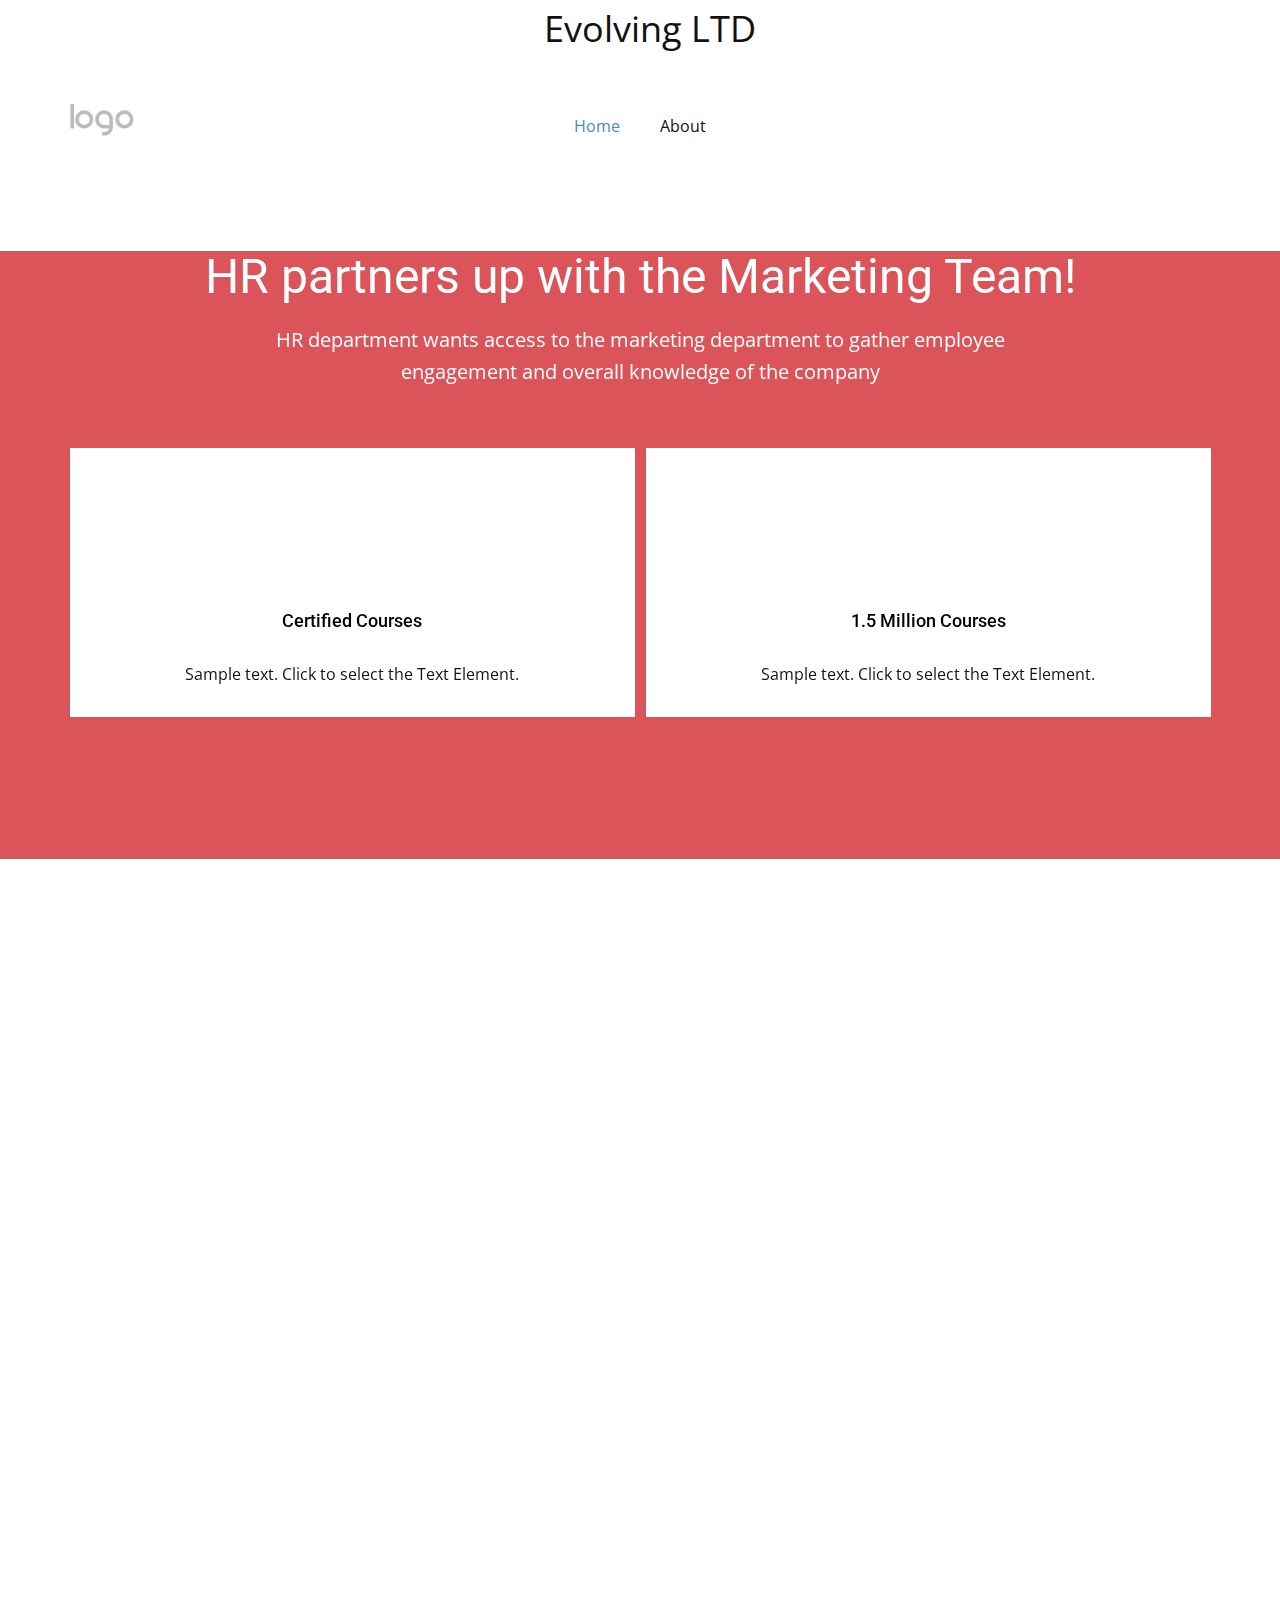
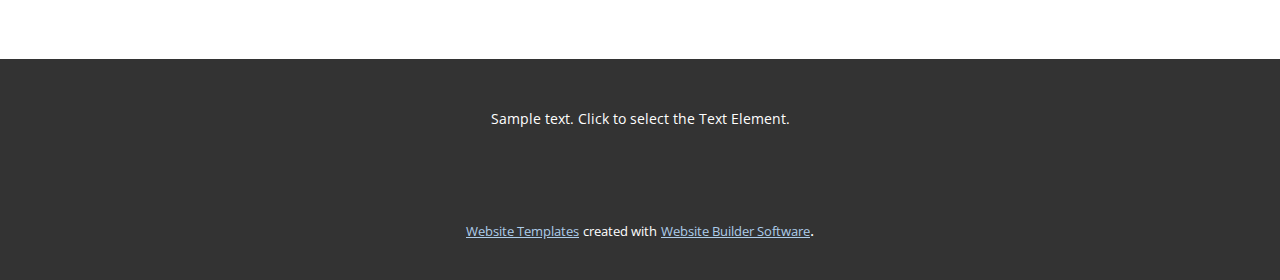
<file: index.html>
<!DOCTYPE html>
<html style="font-size: 16px;" lang="en"><head>
    <meta name="viewport" content="width=device-width, initial-scale=1.0">
    <meta charset="utf-8">
    <meta name="keywords" content="HR partners up with the Marketing Team!">
    <meta name="description" content="">
    <title>Home</title>
    <link rel="stylesheet" href="nicepage.css" media="screen">
<link rel="stylesheet" href="Home.css" media="screen">
    <script class="u-script" type="text/javascript" src="jquery-1.9.1.min.js" defer=""></script>
    <script class="u-script" type="text/javascript" src="nicepage.js" defer=""></script>
    <meta name="generator" content="Nicepage 6.2.4, nicepage.com">
    <link id="u-theme-google-font" rel="stylesheet" href="https://fonts.googleapis.com/css?family=Roboto:100,100i,300,300i,400,400i,500,500i,700,700i,900,900i|Open+Sans:300,300i,400,400i,500,500i,600,600i,700,700i,800,800i">
    
    
    
    
    
    <script type="application/ld+json">{
		"@context": "http://schema.org",
		"@type": "Organization",
		"name": "",
		"url": "/",
		"logo": "images/default-logo.png"
}</script>
    <meta name="theme-color" content="#478ac9">
    <meta property="og:title" content="Home">
    <meta property="og:type" content="website">
    <link rel="canonical" href="/">
  <meta data-intl-tel-input-cdn-path="intlTelInput/"></head>
  <body data-home-page="https://website6134364.nicepage.io/Home.html?version=3f303e2c-0d9d-f541-cac3-5125a0955132" data-home-page-title="Home" data-path-to-root="./" data-include-products="false" class="u-body u-xl-mode" data-lang="en"><header class="u-clearfix u-header u-header" id="sec-7e80"><div class="u-clearfix u-sheet u-sheet-1">
        <p class="u-text u-text-1">Evolving LTD</p>
        <a href="https://nicepage.com" class="u-image u-logo u-image-1">
          <img src="images/default-logo.png" class="u-logo-image u-logo-image-1">
        </a>
        <nav class="u-menu u-menu-one-level u-offcanvas u-menu-1">
          <div class="menu-collapse" style="font-size: 1rem; letter-spacing: 0px;">
            <a class="u-button-style u-custom-left-right-menu-spacing u-custom-padding-bottom u-custom-top-bottom-menu-spacing u-nav-link u-text-active-palette-1-base u-text-hover-palette-2-base" href="#">
              <svg class="u-svg-link" viewBox="0 0 24 24"><use xlink:href="#menu-hamburger"></use></svg>
              <svg class="u-svg-content" version="1.1" id="menu-hamburger" viewBox="0 0 16 16" x="0px" y="0px" xmlns:xlink="http://www.w3.org/1999/xlink" xmlns="http://www.w3.org/2000/svg"><g><rect y="1" width="16" height="2"></rect><rect y="7" width="16" height="2"></rect><rect y="13" width="16" height="2"></rect>
</g></svg>
            </a>
          </div>
          <div class="u-custom-menu u-nav-container">
            <ul class="u-nav u-unstyled u-nav-1"><li class="u-nav-item"><a class="u-button-style u-nav-link u-text-active-palette-1-base u-text-hover-palette-2-base" href="Home.html" style="padding: 10px 20px;">Home</a>
</li><li class="u-nav-item"><a class="u-button-style u-nav-link u-text-active-palette-1-base u-text-hover-palette-2-base" href="About.html" style="padding: 10px 20px;">About</a>
</li></ul>
          </div>
          <div class="u-custom-menu u-nav-container-collapse">
            <div class="u-black u-container-style u-inner-container-layout u-opacity u-opacity-95 u-sidenav">
              <div class="u-inner-container-layout u-sidenav-overflow">
                <div class="u-menu-close"></div>
                <ul class="u-align-center u-nav u-popupmenu-items u-unstyled u-nav-2"><li class="u-nav-item"><a class="u-button-style u-nav-link" href="Home.html">Home</a>
</li><li class="u-nav-item"><a class="u-button-style u-nav-link" href="About.html">About</a>
</li></ul>
              </div>
            </div>
            <div class="u-black u-menu-overlay u-opacity u-opacity-70"></div>
          </div>
        </nav>
      </div></header>
    <section class="skrollable skrollable-between u-align-center u-clearfix u-container-align-center u-palette-2-base u-section-1" src="" id="carousel_d0a3">
      <div class="u-clearfix u-sheet u-sheet-1">
        <h2 class="u-align-center u-text u-text-body-alt-color u-text-default u-text-1" data-animation-name="customAnimationIn" data-animation-duration="1500">HR partners up with the Marketing Team!</h2>
        <p class="u-align-center u-large-text u-text u-text-variant u-text-2" data-animation-name="customAnimationIn" data-animation-duration="1500" data-animation-delay="500">HR
department wants access to the marketing department to gather employee
engagement and overall knowledge of the company</p>
        <div class="u-expanded-width u-list u-list-1">
          <div class="u-repeater u-repeater-1">
            <div class="u-align-center u-container-align-center u-container-style u-list-item u-repeater-item u-shape-rectangle u-white u-list-item-1" data-animation-name="customAnimationIn" data-animation-duration="1750" data-animation-delay="500">
              <div class="u-container-layout u-similar-container u-valign-top u-container-layout-1"><span class="u-align-center u-file-icon u-icon u-icon-circle u-palette-2-base u-text-white u-icon-1" data-animation-name="bounceIn" data-animation-duration="1500" data-animation-direction="" data-animation-delay="1000"><img src="images/1175966-c5c6d603.png" alt=""></span>
                <h4 class="u-align-center u-text u-text-black u-text-3"> Certified Courses</h4>
                <p class="u-align-center u-text u-text-4">Sample text. Click to select the Text Element.</p>
              </div>
            </div>
            <div class="u-align-center u-container-align-center u-container-style u-list-item u-repeater-item u-shape-rectangle u-white u-list-item-2" data-animation-name="customAnimationIn" data-animation-duration="1750" data-animation-delay="500">
              <div class="u-container-layout u-similar-container u-valign-top u-container-layout-2"><span class="u-align-center u-file-icon u-icon u-icon-circle u-palette-2-base u-text-white u-icon-2" data-animation-name="bounceIn" data-animation-duration="1500" data-animation-direction="" data-animation-delay="1000"><img src="images/921296-2d32d5a7.png" alt=""></span>
                <h4 class="u-align-center u-text u-text-black u-text-5"> 1.5 Million Courses</h4>
                <p class="u-align-center u-text u-text-6">Sample text. Click to select the Text Element.</p>
              </div>
            </div>
          </div>
        </div>
      </div>
    </section>
    <section class="u-clearfix u-section-2" id="sec-e3f9">
      <div class="u-clearfix u-sheet u-sheet-1"></div>
    </section>
    <section class="u-clearfix u-section-3" id="sec-f1d5">
      <div class="u-clearfix u-sheet u-sheet-1"></div>
    </section>
    
    
    
    <footer class="u-align-center u-clearfix u-footer u-grey-80 u-footer" id="sec-e183"><div class="u-clearfix u-sheet u-sheet-1">
        <p class="u-small-text u-text u-text-variant u-text-1">Sample text. Click to select the Text Element.</p>
      </div></footer>
    <section class="u-backlink u-clearfix u-grey-80">
      <a class="u-link" href="https://nicepage.com/website-templates" target="_blank">
        <span>Website Templates</span>
      </a>
      <p class="u-text">
        <span>created with</span>
      </p>
      <a class="u-link" href="" target="_blank">
        <span>Website Builder Software</span>
      </a>. 
    </section>
  
</body></html>
</file>
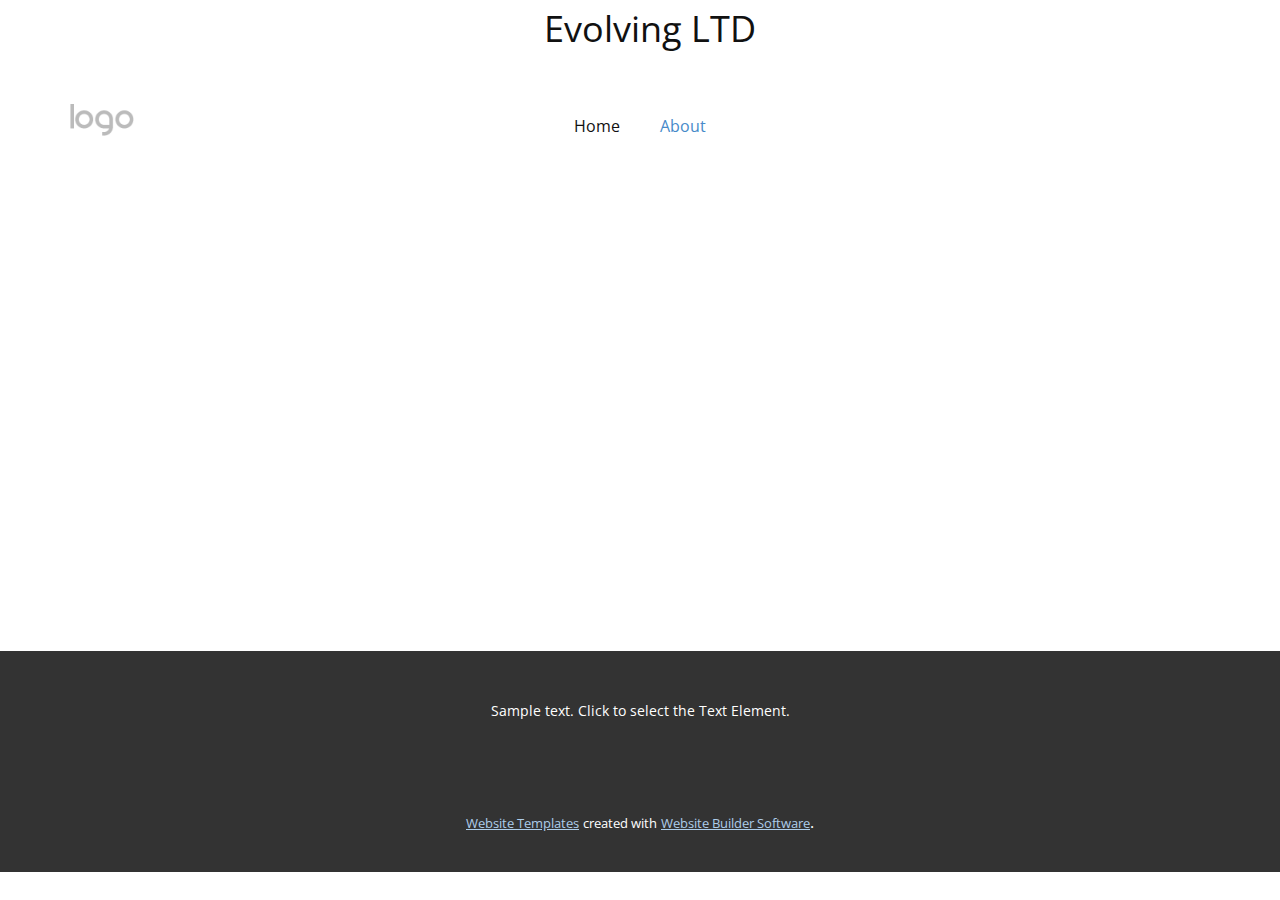
<file: About.html>
<!DOCTYPE html>
<html style="font-size: 16px;" lang="en"><head>
    <meta name="viewport" content="width=device-width, initial-scale=1.0">
    <meta charset="utf-8">
    <meta name="keywords" content="">
    <meta name="description" content="">
    <title>About</title>
    <link rel="stylesheet" href="nicepage.css" media="screen">
<link rel="stylesheet" href="About.css" media="screen">
    <script class="u-script" type="text/javascript" src="jquery-1.9.1.min.js" defer=""></script>
    <script class="u-script" type="text/javascript" src="nicepage.js" defer=""></script>
    <meta name="generator" content="Nicepage 6.2.4, nicepage.com">
    <link id="u-theme-google-font" rel="stylesheet" href="https://fonts.googleapis.com/css?family=Roboto:100,100i,300,300i,400,400i,500,500i,700,700i,900,900i|Open+Sans:300,300i,400,400i,500,500i,600,600i,700,700i,800,800i">
    
    
    
    <script type="application/ld+json">{
		"@context": "http://schema.org",
		"@type": "Organization",
		"name": "",
		"logo": "images/default-logo.png"
}</script>
    <meta name="theme-color" content="#478ac9">
    <meta property="og:title" content="About">
    <meta property="og:type" content="website">
  <meta data-intl-tel-input-cdn-path="intlTelInput/"></head>
  <body data-path-to-root="./" data-include-products="false" class="u-body u-xl-mode" data-lang="en"><header class="u-clearfix u-header u-header" id="sec-7e80"><div class="u-clearfix u-sheet u-sheet-1">
        <p class="u-text u-text-1">Evolving LTD</p>
        <a href="https://nicepage.com" class="u-image u-logo u-image-1">
          <img src="images/default-logo.png" class="u-logo-image u-logo-image-1">
        </a>
        <nav class="u-menu u-menu-one-level u-offcanvas u-menu-1">
          <div class="menu-collapse" style="font-size: 1rem; letter-spacing: 0px;">
            <a class="u-button-style u-custom-left-right-menu-spacing u-custom-padding-bottom u-custom-top-bottom-menu-spacing u-nav-link u-text-active-palette-1-base u-text-hover-palette-2-base" href="#">
              <svg class="u-svg-link" viewBox="0 0 24 24"><use xlink:href="#menu-hamburger"></use></svg>
              <svg class="u-svg-content" version="1.1" id="menu-hamburger" viewBox="0 0 16 16" x="0px" y="0px" xmlns:xlink="http://www.w3.org/1999/xlink" xmlns="http://www.w3.org/2000/svg"><g><rect y="1" width="16" height="2"></rect><rect y="7" width="16" height="2"></rect><rect y="13" width="16" height="2"></rect>
</g></svg>
            </a>
          </div>
          <div class="u-custom-menu u-nav-container">
            <ul class="u-nav u-unstyled u-nav-1"><li class="u-nav-item"><a class="u-button-style u-nav-link u-text-active-palette-1-base u-text-hover-palette-2-base" href="Home.html" style="padding: 10px 20px;">Home</a>
</li><li class="u-nav-item"><a class="u-button-style u-nav-link u-text-active-palette-1-base u-text-hover-palette-2-base" href="About.html" style="padding: 10px 20px;">About</a>
</li></ul>
          </div>
          <div class="u-custom-menu u-nav-container-collapse">
            <div class="u-black u-container-style u-inner-container-layout u-opacity u-opacity-95 u-sidenav">
              <div class="u-inner-container-layout u-sidenav-overflow">
                <div class="u-menu-close"></div>
                <ul class="u-align-center u-nav u-popupmenu-items u-unstyled u-nav-2"><li class="u-nav-item"><a class="u-button-style u-nav-link" href="Home.html">Home</a>
</li><li class="u-nav-item"><a class="u-button-style u-nav-link" href="About.html">About</a>
</li></ul>
              </div>
            </div>
            <div class="u-black u-menu-overlay u-opacity u-opacity-70"></div>
          </div>
        </nav>
      </div></header>
    <section class="u-clearfix u-section-1" id="sec-24e4">
      <div class="u-clearfix u-sheet u-sheet-1"></div>
    </section>
    
    
    
    <footer class="u-align-center u-clearfix u-footer u-grey-80 u-footer" id="sec-e183"><div class="u-clearfix u-sheet u-sheet-1">
        <p class="u-small-text u-text u-text-variant u-text-1">Sample text. Click to select the Text Element.</p>
      </div></footer>
    <section class="u-backlink u-clearfix u-grey-80">
      <a class="u-link" href="https://nicepage.com/website-templates" target="_blank">
        <span>Website Templates</span>
      </a>
      <p class="u-text">
        <span>created with</span>
      </p>
      <a class="u-link" href="" target="_blank">
        <span>Website Builder Software</span>
      </a>. 
    </section>
  
</body></html>
</file>
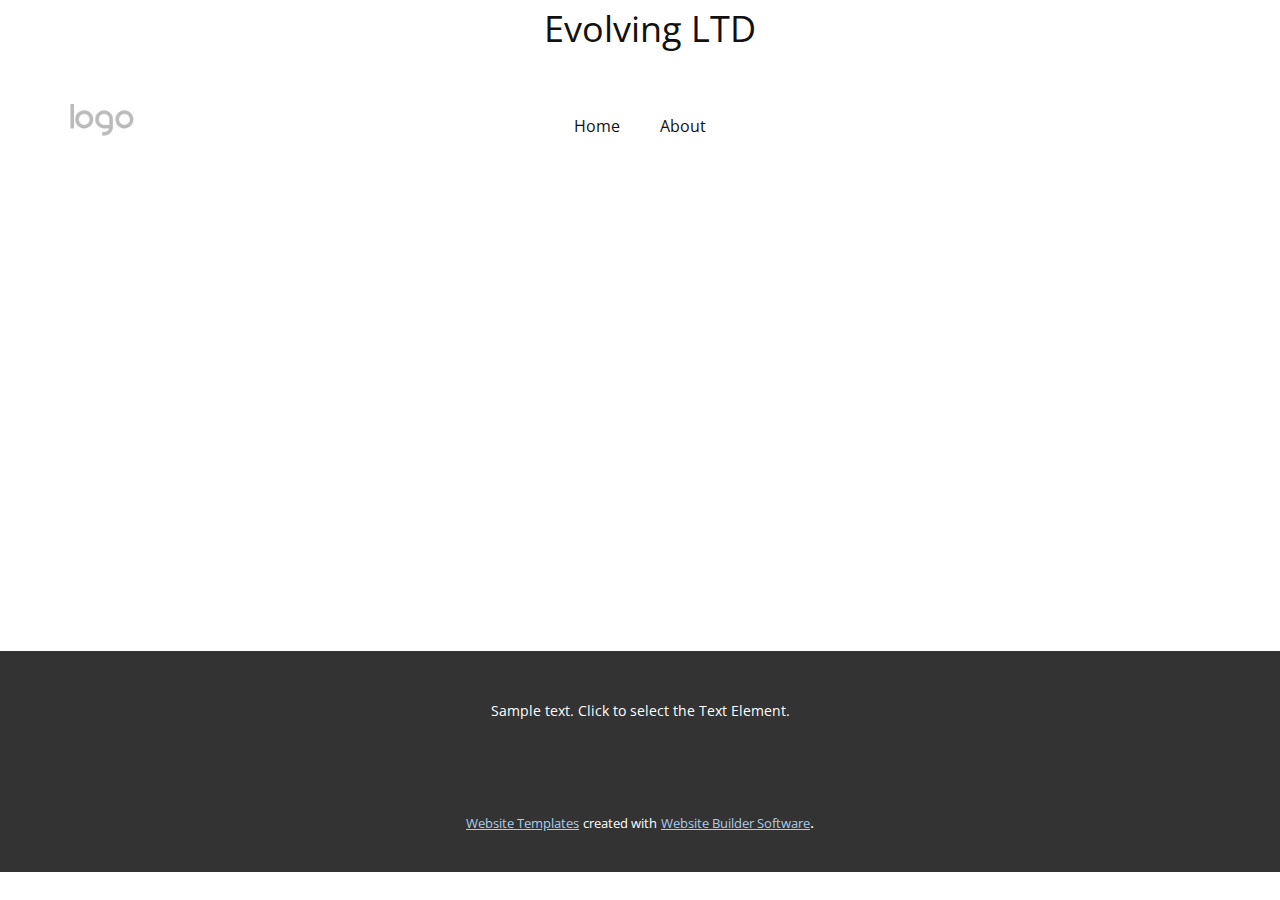
<file: Contact.html>
<!DOCTYPE html>
<html style="font-size: 16px;" lang="en"><head>
    <meta name="viewport" content="width=device-width, initial-scale=1.0">
    <meta charset="utf-8">
    <meta name="keywords" content="">
    <meta name="description" content="">
    <title>Contact</title>
    <link rel="stylesheet" href="nicepage.css" media="screen">
<link rel="stylesheet" href="Contact.css" media="screen">
    <script class="u-script" type="text/javascript" src="jquery-1.9.1.min.js" defer=""></script>
    <script class="u-script" type="text/javascript" src="nicepage.js" defer=""></script>
    <meta name="generator" content="Nicepage 6.2.4, nicepage.com">
    <link id="u-theme-google-font" rel="stylesheet" href="https://fonts.googleapis.com/css?family=Roboto:100,100i,300,300i,400,400i,500,500i,700,700i,900,900i|Open+Sans:300,300i,400,400i,500,500i,600,600i,700,700i,800,800i">
    
    
    
    <script type="application/ld+json">{
		"@context": "http://schema.org",
		"@type": "Organization",
		"name": "",
		"logo": "images/default-logo.png"
}</script>
    <meta name="theme-color" content="#478ac9">
    <meta property="og:title" content="Contact">
    <meta property="og:type" content="website">
  <meta data-intl-tel-input-cdn-path="intlTelInput/"></head>
  <body data-path-to-root="./" data-include-products="false" class="u-body u-xl-mode" data-lang="en"><header class="u-clearfix u-header u-header" id="sec-7e80"><div class="u-clearfix u-sheet u-sheet-1">
        <p class="u-text u-text-1">Evolving LTD</p>
        <a href="https://nicepage.com" class="u-image u-logo u-image-1">
          <img src="images/default-logo.png" class="u-logo-image u-logo-image-1">
        </a>
        <nav class="u-menu u-menu-one-level u-offcanvas u-menu-1">
          <div class="menu-collapse" style="font-size: 1rem; letter-spacing: 0px;">
            <a class="u-button-style u-custom-left-right-menu-spacing u-custom-padding-bottom u-custom-top-bottom-menu-spacing u-nav-link u-text-active-palette-1-base u-text-hover-palette-2-base" href="#">
              <svg class="u-svg-link" viewBox="0 0 24 24"><use xlink:href="#menu-hamburger"></use></svg>
              <svg class="u-svg-content" version="1.1" id="menu-hamburger" viewBox="0 0 16 16" x="0px" y="0px" xmlns:xlink="http://www.w3.org/1999/xlink" xmlns="http://www.w3.org/2000/svg"><g><rect y="1" width="16" height="2"></rect><rect y="7" width="16" height="2"></rect><rect y="13" width="16" height="2"></rect>
</g></svg>
            </a>
          </div>
          <div class="u-custom-menu u-nav-container">
            <ul class="u-nav u-unstyled u-nav-1"><li class="u-nav-item"><a class="u-button-style u-nav-link u-text-active-palette-1-base u-text-hover-palette-2-base" href="Home.html" style="padding: 10px 20px;">Home</a>
</li><li class="u-nav-item"><a class="u-button-style u-nav-link u-text-active-palette-1-base u-text-hover-palette-2-base" href="About.html" style="padding: 10px 20px;">About</a>
</li></ul>
          </div>
          <div class="u-custom-menu u-nav-container-collapse">
            <div class="u-black u-container-style u-inner-container-layout u-opacity u-opacity-95 u-sidenav">
              <div class="u-inner-container-layout u-sidenav-overflow">
                <div class="u-menu-close"></div>
                <ul class="u-align-center u-nav u-popupmenu-items u-unstyled u-nav-2"><li class="u-nav-item"><a class="u-button-style u-nav-link" href="Home.html">Home</a>
</li><li class="u-nav-item"><a class="u-button-style u-nav-link" href="About.html">About</a>
</li></ul>
              </div>
            </div>
            <div class="u-black u-menu-overlay u-opacity u-opacity-70"></div>
          </div>
        </nav>
      </div></header>
    <section class="u-clearfix u-section-1" id="sec-d0cb">
      <div class="u-clearfix u-sheet u-sheet-1"></div>
    </section>
    
    
    
    <footer class="u-align-center u-clearfix u-footer u-grey-80 u-footer" id="sec-e183"><div class="u-clearfix u-sheet u-sheet-1">
        <p class="u-small-text u-text u-text-variant u-text-1">Sample text. Click to select the Text Element.</p>
      </div></footer>
    <section class="u-backlink u-clearfix u-grey-80">
      <a class="u-link" href="https://nicepage.com/website-templates" target="_blank">
        <span>Website Templates</span>
      </a>
      <p class="u-text">
        <span>created with</span>
      </p>
      <a class="u-link" href="" target="_blank">
        <span>Website Builder Software</span>
      </a>. 
    </section>
  
</body></html>
</file>
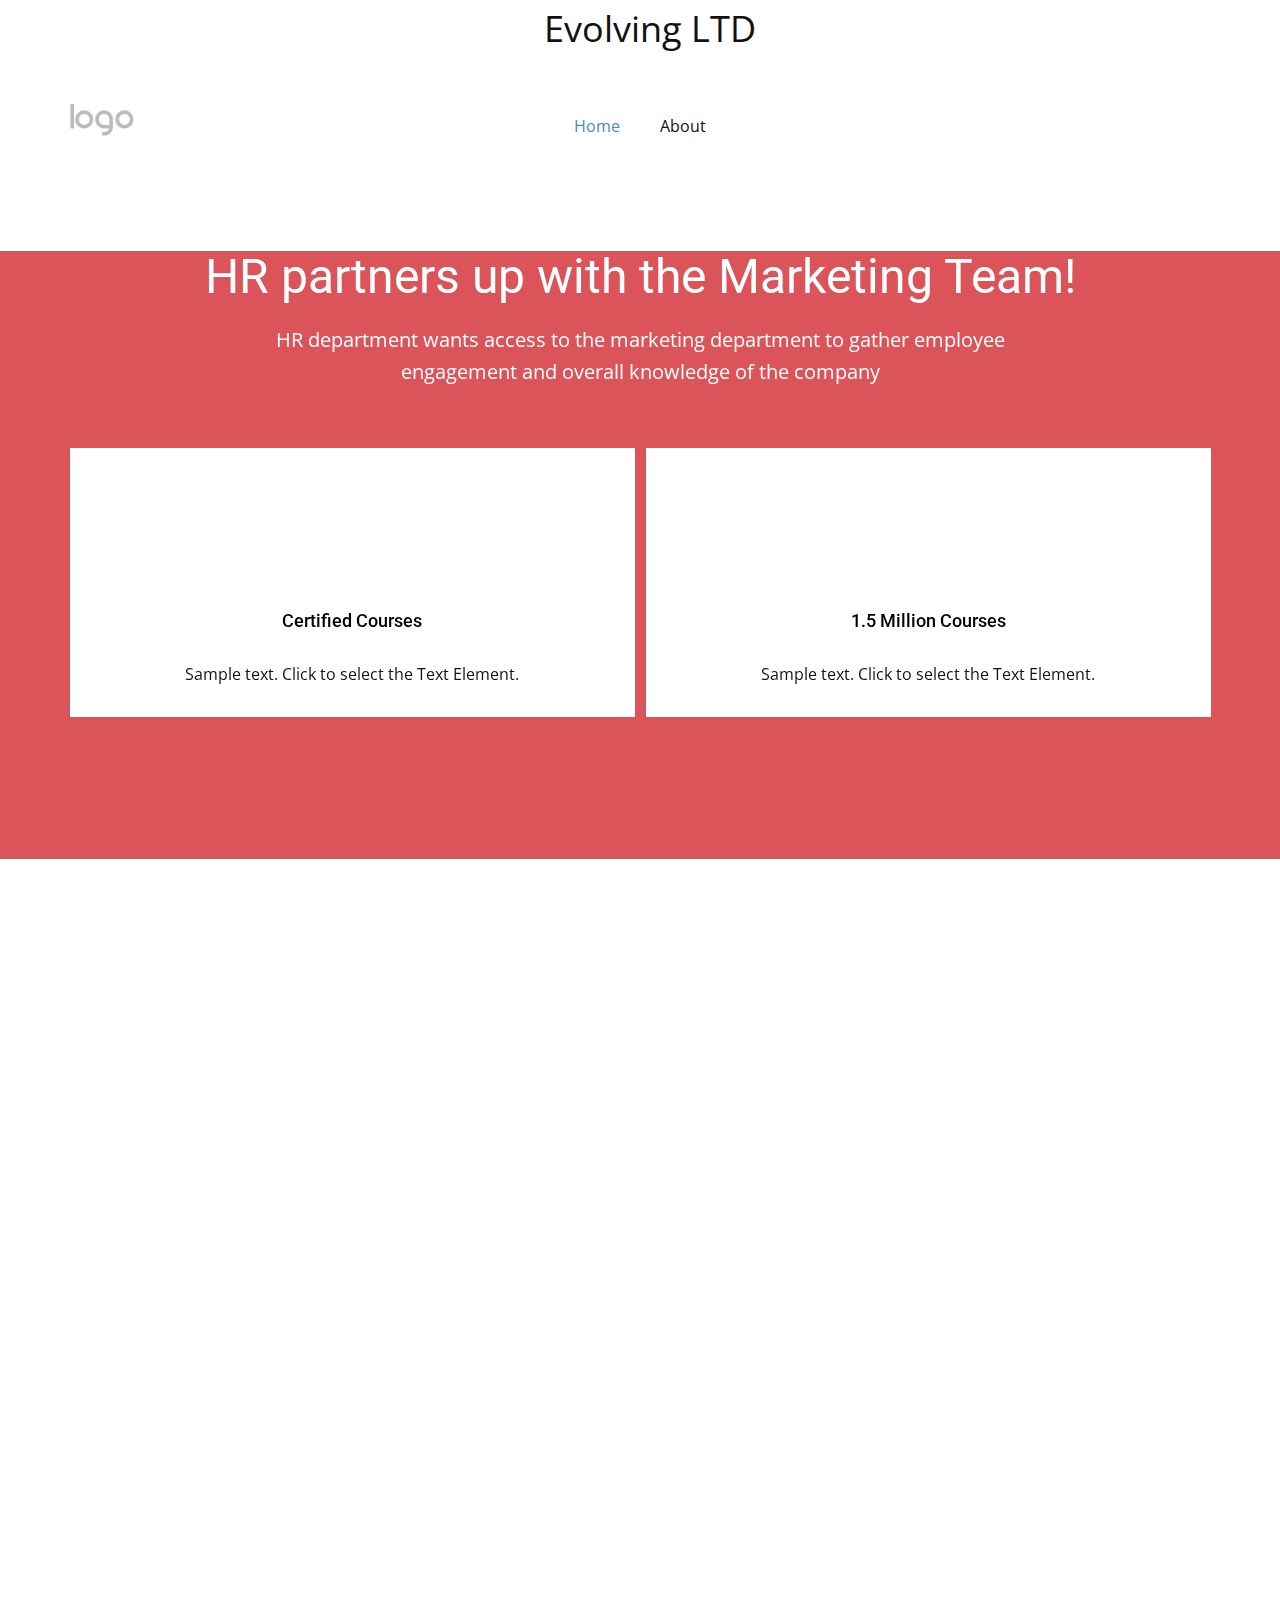
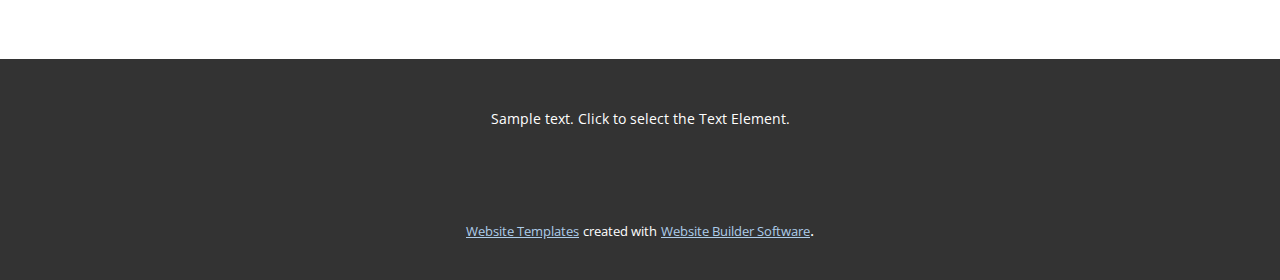
<file: Home.html>
<!DOCTYPE html>
<html style="font-size: 16px;" lang="en"><head>
    <meta name="viewport" content="width=device-width, initial-scale=1.0">
    <meta charset="utf-8">
    <meta name="keywords" content="HR partners up with the Marketing Team!">
    <meta name="description" content="">
    <title>Home</title>
    <link rel="stylesheet" href="nicepage.css" media="screen">
<link rel="stylesheet" href="Home.css" media="screen">
    <script class="u-script" type="text/javascript" src="jquery-1.9.1.min.js" defer=""></script>
    <script class="u-script" type="text/javascript" src="nicepage.js" defer=""></script>
    <meta name="generator" content="Nicepage 6.2.4, nicepage.com">
    <link id="u-theme-google-font" rel="stylesheet" href="https://fonts.googleapis.com/css?family=Roboto:100,100i,300,300i,400,400i,500,500i,700,700i,900,900i|Open+Sans:300,300i,400,400i,500,500i,600,600i,700,700i,800,800i">
    
    
    
    
    
    <script type="application/ld+json">{
		"@context": "http://schema.org",
		"@type": "Organization",
		"name": "",
		"url": "/",
		"logo": "images/default-logo.png"
}</script>
    <meta name="theme-color" content="#478ac9">
    <meta property="og:title" content="Home">
    <meta property="og:type" content="website">
    <link rel="canonical" href="/">
  <meta data-intl-tel-input-cdn-path="intlTelInput/"></head>
  <body data-path-to-root="./" data-include-products="false" class="u-body u-xl-mode" data-lang="en"><header class="u-clearfix u-header u-header" id="sec-7e80"><div class="u-clearfix u-sheet u-sheet-1">
        <p class="u-text u-text-1">Evolving LTD</p>
        <a href="https://nicepage.com" class="u-image u-logo u-image-1">
          <img src="images/default-logo.png" class="u-logo-image u-logo-image-1">
        </a>
        <nav class="u-menu u-menu-one-level u-offcanvas u-menu-1">
          <div class="menu-collapse" style="font-size: 1rem; letter-spacing: 0px;">
            <a class="u-button-style u-custom-left-right-menu-spacing u-custom-padding-bottom u-custom-top-bottom-menu-spacing u-nav-link u-text-active-palette-1-base u-text-hover-palette-2-base" href="#">
              <svg class="u-svg-link" viewBox="0 0 24 24"><use xlink:href="#menu-hamburger"></use></svg>
              <svg class="u-svg-content" version="1.1" id="menu-hamburger" viewBox="0 0 16 16" x="0px" y="0px" xmlns:xlink="http://www.w3.org/1999/xlink" xmlns="http://www.w3.org/2000/svg"><g><rect y="1" width="16" height="2"></rect><rect y="7" width="16" height="2"></rect><rect y="13" width="16" height="2"></rect>
</g></svg>
            </a>
          </div>
          <div class="u-custom-menu u-nav-container">
            <ul class="u-nav u-unstyled u-nav-1"><li class="u-nav-item"><a class="u-button-style u-nav-link u-text-active-palette-1-base u-text-hover-palette-2-base" href="Home.html" style="padding: 10px 20px;">Home</a>
</li><li class="u-nav-item"><a class="u-button-style u-nav-link u-text-active-palette-1-base u-text-hover-palette-2-base" href="About.html" style="padding: 10px 20px;">About</a>
</li></ul>
          </div>
          <div class="u-custom-menu u-nav-container-collapse">
            <div class="u-black u-container-style u-inner-container-layout u-opacity u-opacity-95 u-sidenav">
              <div class="u-inner-container-layout u-sidenav-overflow">
                <div class="u-menu-close"></div>
                <ul class="u-align-center u-nav u-popupmenu-items u-unstyled u-nav-2"><li class="u-nav-item"><a class="u-button-style u-nav-link" href="Home.html">Home</a>
</li><li class="u-nav-item"><a class="u-button-style u-nav-link" href="About.html">About</a>
</li></ul>
              </div>
            </div>
            <div class="u-black u-menu-overlay u-opacity u-opacity-70"></div>
          </div>
        </nav>
      </div></header>
    <section class="skrollable skrollable-between u-align-center u-clearfix u-container-align-center u-palette-2-base u-section-1" src="" id="carousel_d0a3">
      <div class="u-clearfix u-sheet u-sheet-1">
        <h2 class="u-align-center u-text u-text-body-alt-color u-text-default u-text-1" data-animation-name="customAnimationIn" data-animation-duration="1500">HR partners up with the Marketing Team!</h2>
        <p class="u-align-center u-large-text u-text u-text-variant u-text-2" data-animation-name="customAnimationIn" data-animation-duration="1500" data-animation-delay="500">HR
department wants access to the marketing department to gather employee
engagement and overall knowledge of the company</p>
        <div class="u-expanded-width u-list u-list-1">
          <div class="u-repeater u-repeater-1">
            <div class="u-align-center u-container-align-center u-container-style u-list-item u-repeater-item u-shape-rectangle u-white u-list-item-1" data-animation-name="customAnimationIn" data-animation-duration="1750" data-animation-delay="500">
              <div class="u-container-layout u-similar-container u-valign-top u-container-layout-1"><span class="u-align-center u-file-icon u-icon u-icon-circle u-palette-2-base u-text-white u-icon-1" data-animation-name="bounceIn" data-animation-duration="1500" data-animation-direction="" data-animation-delay="1000"><img src="images/1175966-c5c6d603.png" alt=""></span>
                <h4 class="u-align-center u-text u-text-black u-text-3"> Certified Courses</h4>
                <p class="u-align-center u-text u-text-4">Sample text. Click to select the Text Element.</p>
              </div>
            </div>
            <div class="u-align-center u-container-align-center u-container-style u-list-item u-repeater-item u-shape-rectangle u-white u-list-item-2" data-animation-name="customAnimationIn" data-animation-duration="1750" data-animation-delay="500">
              <div class="u-container-layout u-similar-container u-valign-top u-container-layout-2"><span class="u-align-center u-file-icon u-icon u-icon-circle u-palette-2-base u-text-white u-icon-2" data-animation-name="bounceIn" data-animation-duration="1500" data-animation-direction="" data-animation-delay="1000"><img src="images/921296-2d32d5a7.png" alt=""></span>
                <h4 class="u-align-center u-text u-text-black u-text-5"> 1.5 Million Courses</h4>
                <p class="u-align-center u-text u-text-6">Sample text. Click to select the Text Element.</p>
              </div>
            </div>
          </div>
        </div>
      </div>
    </section>
    <section class="u-clearfix u-section-2" id="sec-e3f9">
      <div class="u-clearfix u-sheet u-sheet-1"></div>
    </section>
    <section class="u-clearfix u-section-3" id="sec-f1d5">
      <div class="u-clearfix u-sheet u-sheet-1"></div>
    </section>
    
    
    
    <footer class="u-align-center u-clearfix u-footer u-grey-80 u-footer" id="sec-e183"><div class="u-clearfix u-sheet u-sheet-1">
        <p class="u-small-text u-text u-text-variant u-text-1">Sample text. Click to select the Text Element.</p>
      </div></footer>
    <section class="u-backlink u-clearfix u-grey-80">
      <a class="u-link" href="https://nicepage.com/website-templates" target="_blank">
        <span>Website Templates</span>
      </a>
      <p class="u-text">
        <span>created with</span>
      </p>
      <a class="u-link" href="" target="_blank">
        <span>Website Builder Software</span>
      </a>. 
    </section>
  
</body></html>
</file>
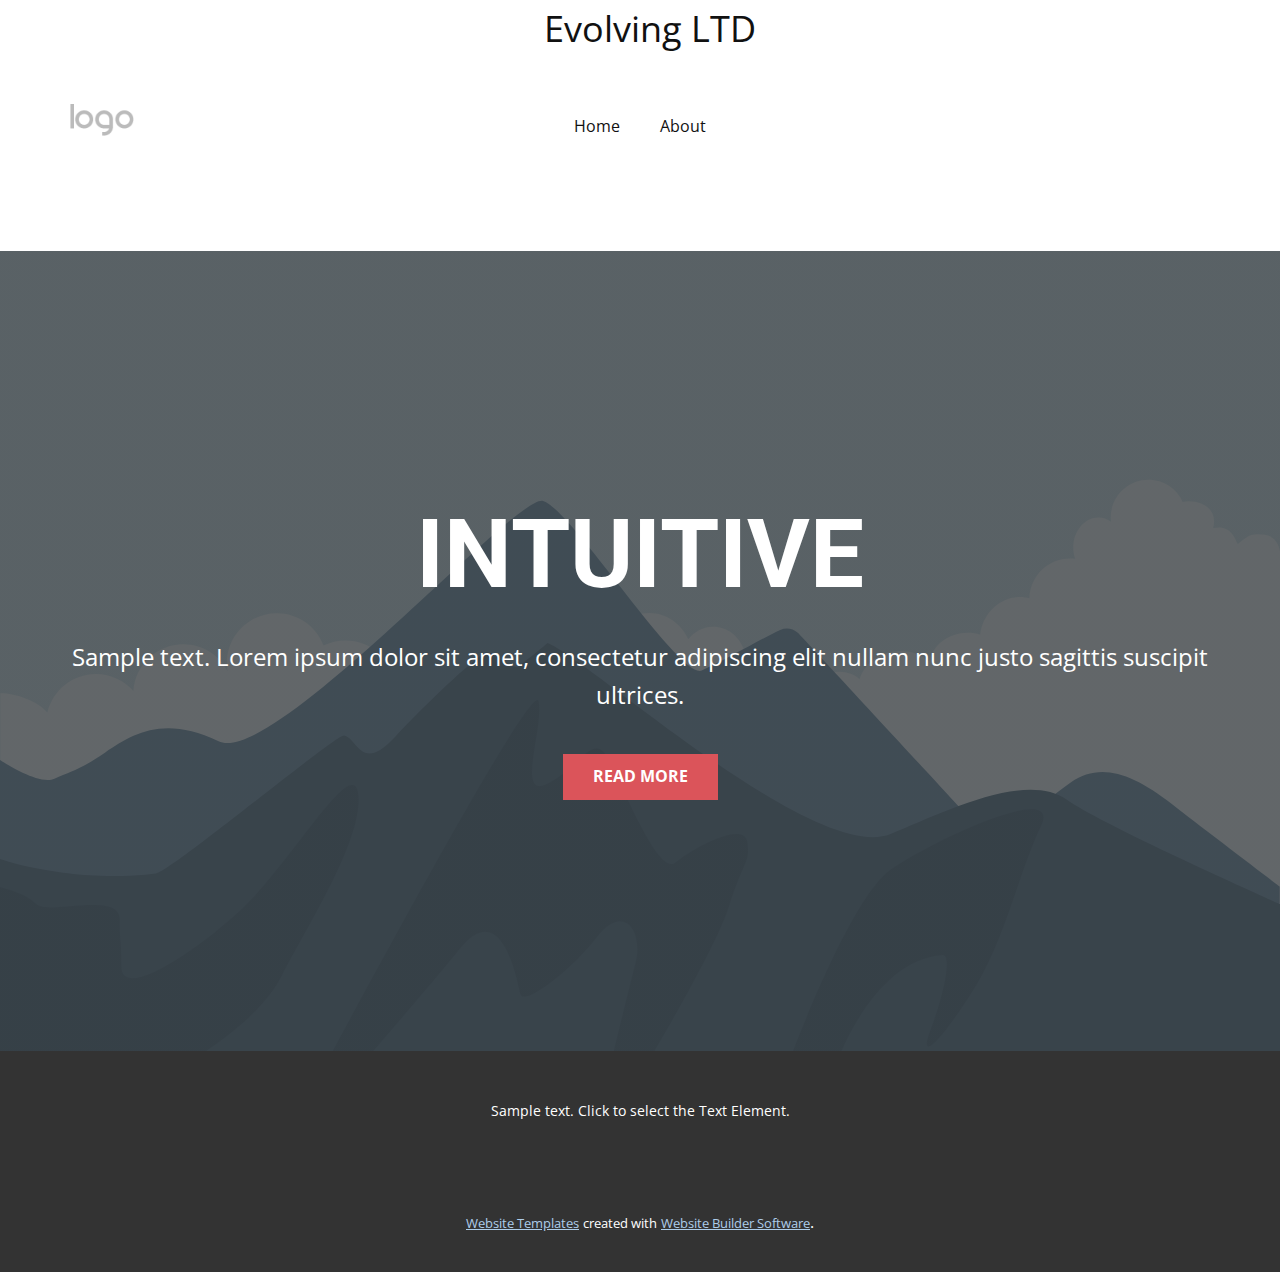
<file: Page-1.html>
<!DOCTYPE html>
<html style="font-size: 16px;" lang="en"><head>
    <meta name="viewport" content="width=device-width, initial-scale=1.0">
    <meta charset="utf-8">
    <meta name="keywords" content="INTUITIVE">
    <meta name="description" content="">
    <title>Page 1</title>
    <link rel="stylesheet" href="nicepage.css" media="screen">
<link rel="stylesheet" href="Page-1.css" media="screen">
    <script class="u-script" type="text/javascript" src="jquery-1.9.1.min.js" defer=""></script>
    <script class="u-script" type="text/javascript" src="nicepage.js" defer=""></script>
    <meta name="generator" content="Nicepage 6.2.4, nicepage.com">
    <link id="u-theme-google-font" rel="stylesheet" href="https://fonts.googleapis.com/css?family=Roboto:100,100i,300,300i,400,400i,500,500i,700,700i,900,900i|Open+Sans:300,300i,400,400i,500,500i,600,600i,700,700i,800,800i">
    
    
    
    <script type="application/ld+json">{
		"@context": "http://schema.org",
		"@type": "Organization",
		"name": "",
		"logo": "images/default-logo.png"
}</script>
    <meta name="theme-color" content="#478ac9">
    <meta property="og:title" content="Page 1">
    <meta property="og:type" content="website">
  <meta data-intl-tel-input-cdn-path="intlTelInput/"></head>
  <body data-path-to-root="./" data-include-products="false" class="u-body u-xl-mode" data-lang="en"><header class="u-clearfix u-header u-header" id="sec-7e80"><div class="u-clearfix u-sheet u-sheet-1">
        <p class="u-text u-text-1">Evolving LTD</p>
        <a href="https://nicepage.com" class="u-image u-logo u-image-1">
          <img src="images/default-logo.png" class="u-logo-image u-logo-image-1">
        </a>
        <nav class="u-menu u-menu-one-level u-offcanvas u-menu-1">
          <div class="menu-collapse" style="font-size: 1rem; letter-spacing: 0px;">
            <a class="u-button-style u-custom-left-right-menu-spacing u-custom-padding-bottom u-custom-top-bottom-menu-spacing u-nav-link u-text-active-palette-1-base u-text-hover-palette-2-base" href="#">
              <svg class="u-svg-link" viewBox="0 0 24 24"><use xlink:href="#menu-hamburger"></use></svg>
              <svg class="u-svg-content" version="1.1" id="menu-hamburger" viewBox="0 0 16 16" x="0px" y="0px" xmlns:xlink="http://www.w3.org/1999/xlink" xmlns="http://www.w3.org/2000/svg"><g><rect y="1" width="16" height="2"></rect><rect y="7" width="16" height="2"></rect><rect y="13" width="16" height="2"></rect>
</g></svg>
            </a>
          </div>
          <div class="u-custom-menu u-nav-container">
            <ul class="u-nav u-unstyled u-nav-1"><li class="u-nav-item"><a class="u-button-style u-nav-link u-text-active-palette-1-base u-text-hover-palette-2-base" href="Home.html" style="padding: 10px 20px;">Home</a>
</li><li class="u-nav-item"><a class="u-button-style u-nav-link u-text-active-palette-1-base u-text-hover-palette-2-base" href="About.html" style="padding: 10px 20px;">About</a>
</li></ul>
          </div>
          <div class="u-custom-menu u-nav-container-collapse">
            <div class="u-black u-container-style u-inner-container-layout u-opacity u-opacity-95 u-sidenav">
              <div class="u-inner-container-layout u-sidenav-overflow">
                <div class="u-menu-close"></div>
                <ul class="u-align-center u-nav u-popupmenu-items u-unstyled u-nav-2"><li class="u-nav-item"><a class="u-button-style u-nav-link" href="Home.html">Home</a>
</li><li class="u-nav-item"><a class="u-button-style u-nav-link" href="About.html">About</a>
</li></ul>
              </div>
            </div>
            <div class="u-black u-menu-overlay u-opacity u-opacity-70"></div>
          </div>
        </nav>
      </div></header>
    <section class="u-align-center u-clearfix u-image u-shading u-section-1" src="" data-image-width="256" data-image-height="256" id="sec-ea62">
      <div class="u-clearfix u-sheet u-valign-middle u-sheet-1">
        <h1 class="u-text u-text-default u-title u-text-1">INTUITIVE</h1>
        <p class="u-large-text u-text u-text-default u-text-variant u-text-2">Sample text. Lorem ipsum dolor sit amet, consectetur adipiscing elit nullam nunc justo sagittis suscipit ultrices.</p>
        <a href="#" class="u-btn u-button-style u-palette-2-base u-btn-1">Read More</a>
      </div>
    </section>
    
    
    
    <footer class="u-align-center u-clearfix u-footer u-grey-80 u-footer" id="sec-e183"><div class="u-clearfix u-sheet u-sheet-1">
        <p class="u-small-text u-text u-text-variant u-text-1">Sample text. Click to select the Text Element.</p>
      </div></footer>
    <section class="u-backlink u-clearfix u-grey-80">
      <a class="u-link" href="https://nicepage.com/website-templates" target="_blank">
        <span>Website Templates</span>
      </a>
      <p class="u-text">
        <span>created with</span>
      </p>
      <a class="u-link" href="" target="_blank">
        <span>Website Builder Software</span>
      </a>. 
    </section>
  
</body></html>
</file>
